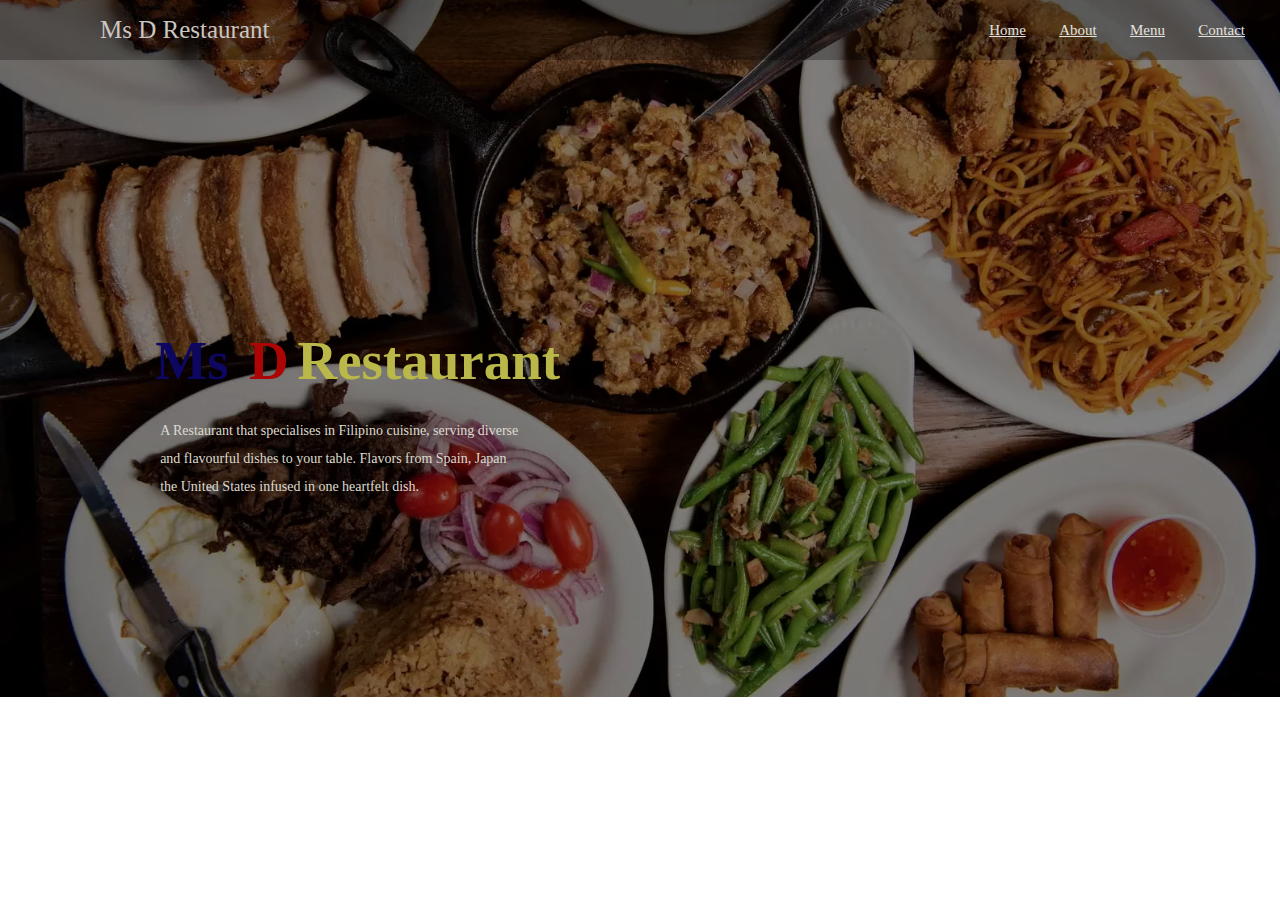
<file: index.html>
<!DOCTYPE html>
<html lang="en">
  <head>
    <meta charset="UTF-8">
    <meta name="viewport" content="width=device-width, initial-scale=1.0">
    <title>Ms D Restaurant</title>
    <link rel="stylesheet" href="style.css">
  </head>
  <body>
    <nav>
    <label class="logo">Ms D Restaurant</label>

    <ul>
      <li><a class="active"> </a> </li>
      <li><a href="index.html">Home</a></li>
      <li><a href="About.html">About</a></li>
      <li><a href="Menu.html">Menu</a></li>
      <li><a href="Contact.html">Contact</a></li>
    </ul>

    <div class="header">
      <h1>Ms</h1>
      <h2> D </h2>
      <h3> Restaurant</h3>
      <p> A  Restaurant that specialises in Filipino cuisine, serving diverse 
      <br>and flavourful dishes to your table. Flavors from Spain, Japan 
      <br> the United States infused in one heartfelt dish. <br>
       </p>
    </div>

  </body>
</file>
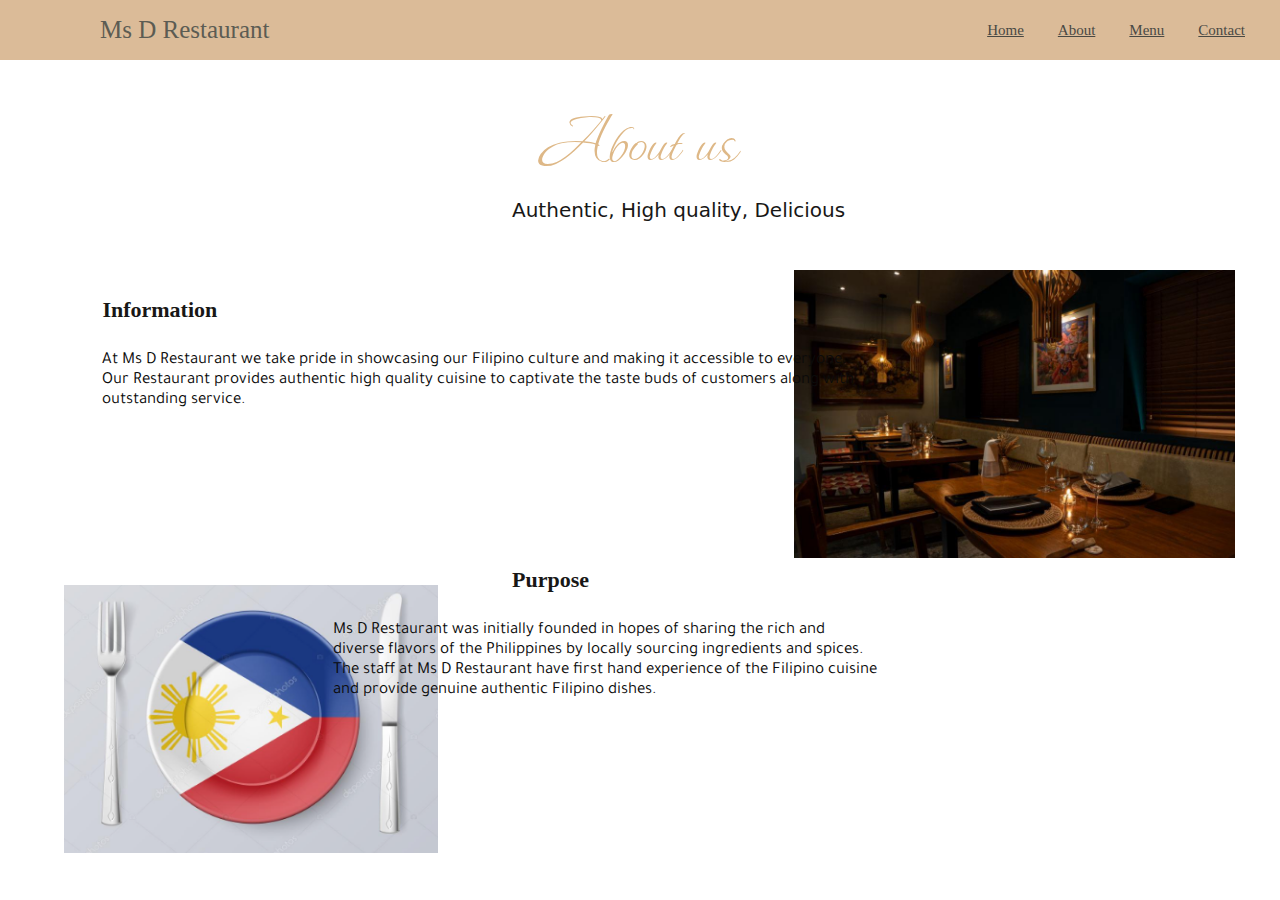
<file: About.html>
<!DOCTYPE html>
<html lang="en">
  <head>
    <meta charset="UTF-8">
    <meta name="viewport" content="width=device-width, initial-scale=1.0">
    <title>Ms D Restaurant</title>
    <link rel="stylesheet" href="About style.css">
    <style>
      @import url('https://fonts.googleapis.com/css2?family=Waterfall&display=swap');
    </style>
  <style>
    @import url('https://fonts.googleapis.com/css2?family=Abel&family=Waterfall&display=swap');
  </style>
  <style>
    @import url('https://fonts.googleapis.com/css2?family=Tajawal:wght@200&display=swap');
  </style>
</head>
<style type="text/css">
  
  </style>
  <body>
    <nav>
    <label class="logo">Ms D Restaurant</label>

    <ul>
      <li><a class="active"> </a> </li>
      <li><a href="index.html">Home</a></li>
      <li><a href="About.html">About</a></li>
      <li><a href="Menu.html">Menu</a></li> 
      <li><a href="Contact.html">Contact</a></li>
    </ul>
  </nav>
    <h1>
    About us
    </h1> 
    <h2> Authentic, High quality, Delicious </h2>
    <h3> Information</h3>
    <h4> Purpose </h4>
  
    <img class="img_deg" src="Restaurant image.jpg" alt="Restaurant image">
    <img class="img_ged" src="Screenshot 2023-09-20 223843.png" alt="Image">
    <h5> 
    At Ms D Restaurant we take pride in showcasing our Filipino culture and making it accessible to everyone.
   <br> Our Restaurant provides authentic high quality cuisine to captivate the taste buds of customers along with <br> outstanding service.
  
    </h5>
   
   <h6>
    Ms D Restaurant was initially founded in hopes of sharing the rich and <br>
     diverse flavors of the Philippines by locally sourcing ingredients and spices.
    <br> The staff at Ms D Restaurant have first hand experience of the Filipino cuisine
     <br>and provide genuine authentic Filipino dishes.
   </h6>
</file>
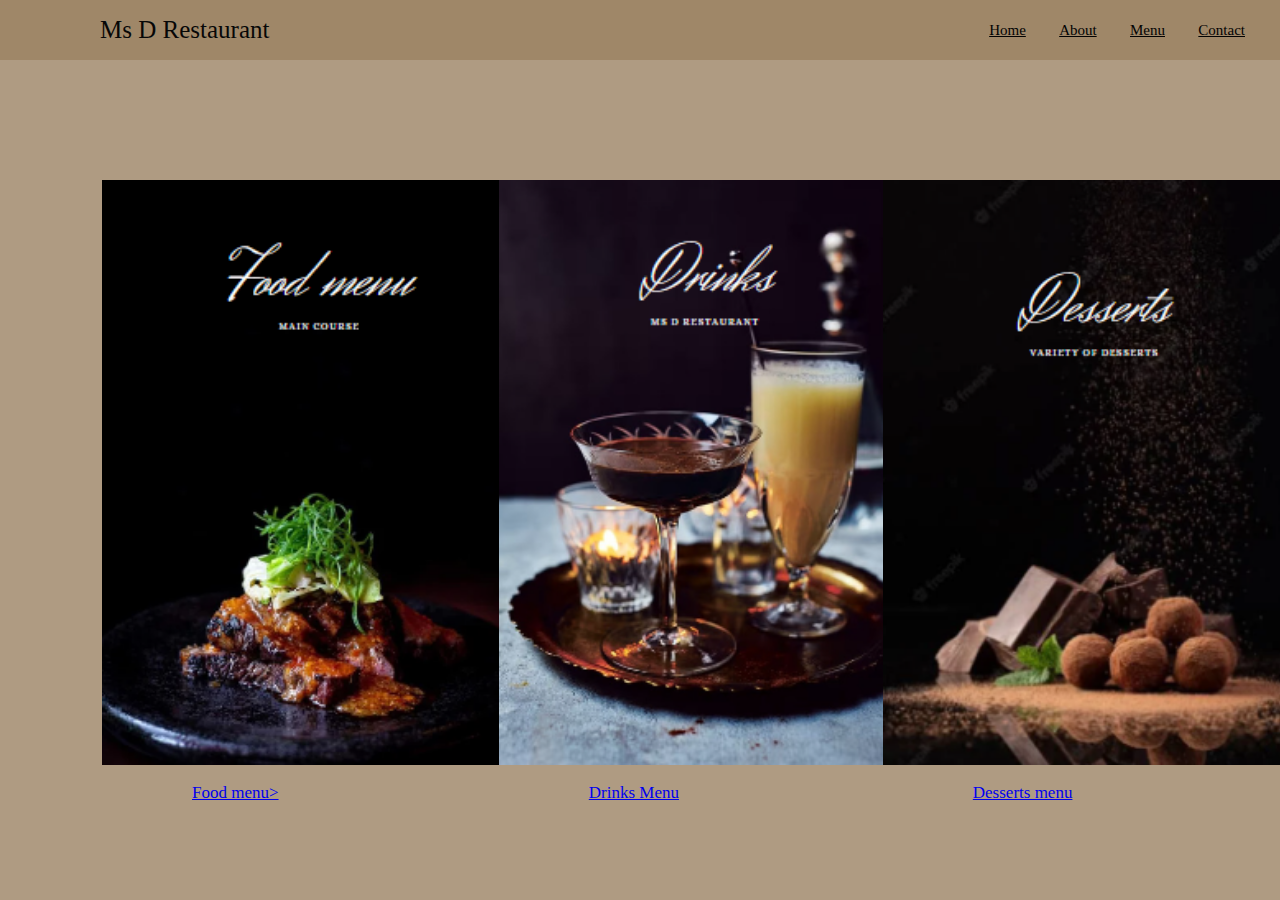
<file: Menu.html>
<!DOCTYPE html>
<html lang="en">
  <head>
    <meta charset="UTF-8">
    <meta name="viewport" content="width=device-width, initial-scale=1.0">
    <title>Ms D Restaurant</title>
    <link rel="stylesheet" href="Menu style.css">
  </head>
  <body>
    <nav>
    <label class="logo">Ms D Restaurant</label>

    <ul>
      <li><a class="active"> </a> </li>
      <li><a href="index.html">Home</a></li>
      <li><a href="About.html">About</a></li>
      <li><a href="Menu.html">Menu</a></li>
      <li><a href="Contact.html">Contact</a></li>
    </ul>

    <img class="img_edg" src="Food menu front page.png">
   <img class="img_deg" src="Drinks menu front page.png">
   <img class="img_ged" src="Desserts menu front page.png">
   <h2><a href="Drinks Menu.pdf">Drinks Menu</a></h2>
   <h3><a href="Desserts menu.pdf">Desserts menu</a></h3>
   <p><a href="Food menu.png">Food menu></a> </p>
  </body>
</file>
<file: style.css>
*{
    margin: 0;
    padding: 0;
    font-family: 'Allura', cursive;

}

body {
    background-image: url(download.png); 
    background-size: cover;
    height: 60vh;
    background-repeat: no-repeat;
    background-position: center;
    font-family:'Courier New', Courier, monospace;
    font-size: smaller;
}

nav{
   background-color: rgba(0, 0, 0, 0.281);
}

label.logo{
    color: rgb(202, 198, 193);
    font-size: 25px;
    line-height:60px;
    padding: 0 100px;
    font-family:Georgia, 'Times New Roman', Times, serif;
    font-weight: 550px;
}

nav ul{
    float: right;
    margin-right: 20px;
}

nav ul li{
    display:inline-block;
    line-height: 60px;
    margin: 0 15px;
}

nav ul li a {
    color: rgb(228, 226, 223);
    font-size: 15px;
}

a.active,a:hover{
    background-color: rgb(211, 201, 194);
    transition: all 0.2s;
}

.header h1{
    position: absolute;
    top: 40%;
    left: 15%;
    transform: translate(-50%,-50%);
}
.header h2{
    position: absolute;
    top: 40%;
    left: 21%;
    transform: translate(-50%,-50%);
}
.header h3{
    position: absolute;
    top: 40%;
    left: 33.5%;
    transform: translate(-50%,-50%);
}
.header h1 {
    font-size: 55px;
    font-family:Georgia, 'Times New Roman', Times, serif;
    color: rgb(13, 7, 97);
}

.header h2 {
    font-size: 55px;
    font-family: 'Times New Roman', Times, serif;
    color: rgb(172, 5, 5);
}

.header h3 {
    font-size: 55px;
    font-family: 'Times New Roman', Times, serif;
    color: rgb(185, 184, 73); 
}

.header p{
    position: absolute;
    top: 51%;
    left: 26.5%;
    transform: translate(-50%,-50%);
}

.header p {
    font-size: 14px;
    font-family:Georgia, 'Times New Roman', Times, serif;
    color: rgb(219, 219, 207);
}

p {
    line-height: 2 ;
  }
</file>
<file: About style.css>
*{
    margin: 0;
    padding: 0;
    font-family: 'Allura', cursive;

}

body {
    background-image: url(pure-white-background-85a2a7fd.jpg); 
    background-size: cover;
    height: 60vh;
    background-repeat: no-repeat;
    background-position: center;
    
}

nav{
    background-color:rgb(219, 187, 152);
}

label.logo{
    color: rgb(92, 92, 83);
    font-size: 25px;
    line-height:60px;
    padding: 0 100px;
    font-family:Georgia, 'Times New Roman', Times, serif;
    font-weight: 600px;
}

nav ul{
    float: right;
    margin-right: 20px;
}

nav ul li{
    display:inline-block;
    line-height: 60px;
    margin: 0 15px;
}

nav ul li a {
    color: rgb(73, 73, 68);
    font-size: 15px;
}

a.active,a:hover{
    background-color: rgb(211, 201, 194);
    transition: all 0.2s;
}

h1{
    font-family: 'Waterfall', cursive;
    font-weight:lighter;
    text-align:center;
    font-size: 80px;
    position:absolute;
    top: 10%;
    left: 42%;
    color: burlywood;
    
}

h2 {
    font-family:system-ui, -apple-system, BlinkMacSystemFont, 'Segoe UI', Roboto, Oxygen, Ubuntu, Cantarell, 'Open Sans', 'Helvetica Neue', sans-serif ;
    font-weight:lighter;
    text-align:center;
    font-size: 20px;
    color: rgb(24, 23, 22);
    position:absolute;
    top: 22%;
    left: 40%;
}

h3{
    font-family:'Times New Roman', Times, serif;
    font-weight:bold;
    text-align:center;
    font-size: 22px;
    color: rgb(24, 23, 22);
    position:absolute;
    top: 33%;
    left: 8%;
}

h4{
    font-family:'Times New Roman', Times, serif;
    font-weight:bold;
    text-align:center;
    font-size: 22px;
    color: rgb(24, 23, 22);
    position:absolute;
    top: 63%;
    left: 40%;
}

h5{
    font-family: 'Tajawal', sans-serif;
    font-weight:normal;
    font-size: 17px;
    color: rgb(12, 11, 11);
    position: absolute;
    top: 39% ;
    left: 8%;
}

.img_deg{
    position: absolute;
    top: 30%;
    left: 62%;
    width: 49vh;
    height: auto;
}

.img_ged{
    position: absolute;
    top: 65%;
    left: 5%;
    width: 41.5vh;
}
h6{
    font-family: 'Tajawal', sans-serif;
    font-weight:normal;
    font-size: 17px;
    color: rgb(12, 11, 11);
    position: absolute;
    top: 69% ;
    left: 26%;
}
</file>
<file: Menu style.css>
*{
    margin: 0;
    padding: 0;
    font-family: 'Allura', cursive;

}

body {
    background-color: rgb(155, 129, 98, 0.795); 
    background-size: cover;
    height: 60vh;
    background-repeat: no-repeat;
    background-position: center;
    font-family:'Courier New', Courier, monospace;
    font-size: smaller;
}

nav{
   background-color: rgba(155, 129, 98, 0.795);
}

label.logo{
    color: rgb(7, 7, 7);
    font-size: 25px;
    line-height:60px;
    padding: 0 100px;
    font-family:Georgia, 'Times New Roman', Times, serif;
    font-weight: 600px;
}

nav ul{
    float: right;
    margin-right: 20px;
}

nav ul li{
    display:inline-block;
    line-height: 60px;
    margin: 0 15px;
}

nav ul li a {
    color: rgb(3, 3, 3);
    font-size: 15px;
}

a.active,a:hover{
    background-color: rgb(211, 222, 198);
    transition: all 0.2s;
}

.img_edg{
    position: absolute;
    top: 20%;
    left: 8%;
    height: 65vh;
    width: auto;
}

.img_deg{
    position: absolute;
    top: 20%;
    left: 39%;
    height: 65vh;
    width: auto;
}

.img_ged{
    position: absolute;
    top: 20%;
    left: 69%;
    height: 65vh;
    width: auto;
}

p{
    font-family: 'Tajawal', sans-serif;
    font-weight:normal;
    font-size: 17px;
    position: absolute;
    top: 87% ;
    left: 15%;
    color: black;
}

h2{
    font-family: 'Tajawal', sans-serif;
    font-weight:normal;
    font-size: 17px;
    position: absolute;
    top: 87% ;
    left: 46%;
}

h3{
    font-family: 'Tajawal', sans-serif;
    font-weight:normal;
    font-size: 17px;
    position: absolute;
    top: 87% ;
    left: 76%;
}
</file>
